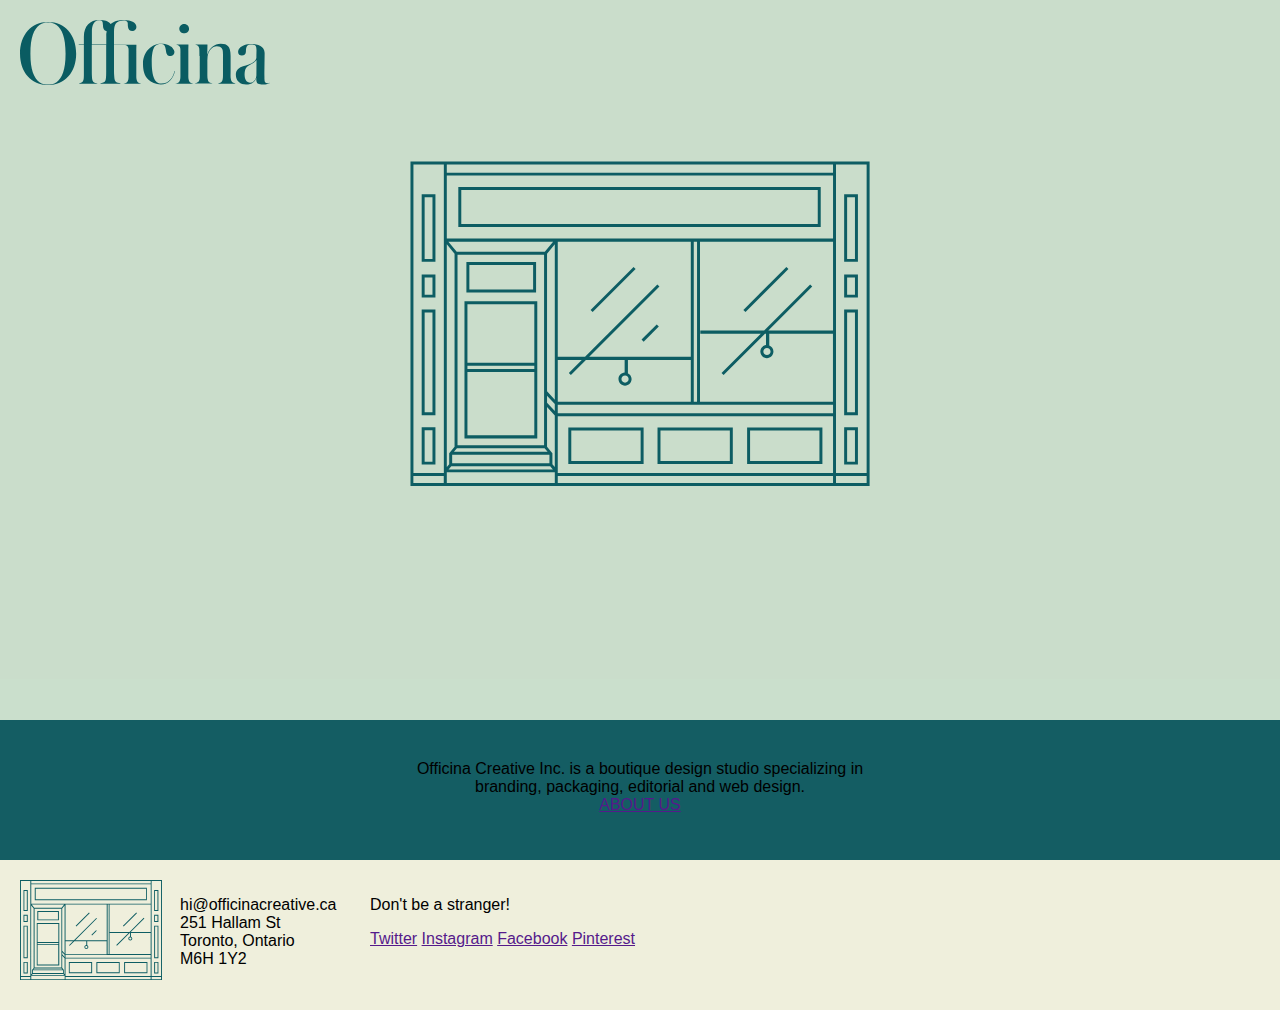
<file: officina/index.html>
<html>
   <head>
      <title>Officina Creative Inc</title>
      <link rel="stylesheet" type="text/css" href="normalize.css">
      <link rel="stylesheet" type="text/css" href="stylesheet.css">
      <meta name="viewport" content="initial-scale=1">
   </head>

   <body>
   		<header>
   			<div id="logo"></div>
   		</header>

		<section id="site-background"></section>

		<section id="intro">
			<p>Officina Creative Inc. is a boutique design studio specializing in branding, packaging, editorial and web design.<br/>
			<a href="">ABOUT US</a></p>
		</section>

		<footer>
			<div class="footer_storefront">
				<p>hi@officinacreative.ca<br/>
				251 Hallam St<br/>
				Toronto, Ontario<br/>
				M6H 1Y2</p>
			</div>
			<div class="footer_links">
				<p>Don't be a stranger!</p>
				<a href="">Twitter</a>
				<a href="">Instagram</a>
				<a href="">Facebook</a>
				<a href="">Pinterest</a>
			</div>
		</footer>
   </body>
</html>
</file>
<file: officina/stylesheet.css>
body {

}

p {

}

#logo {
	background-image: url('images/officinalogo.svg');
	width: 250px;
	height: 75px;
	background-repeat: no-repeat;
	position: fixed;
	top: 20px;
	left: 20px;
}

#site-background {
	width: 100%;
	height: 80%;
	background-color: #CADFCC;
	background-image: url('images/intro-bg.svg');
	background-repeat: no-repeat;
	background-attachment: fixed;
    background-position: center top; 
}

#intro {
	background-color: #145D63;
	height: 100px;
	width: 100%;
	display: inline-block;
	padding-top: 40px;
}

#intro p {
	max-width: 500px;
	margin: auto;
	text-align: center;
}

footer {
	background-color: #EFEFDC;
	min-height: 100px;
	padding: 20 0 30 20px;
}

.footer_storefront {
	background-image: url('images/storefront.svg');
	background-repeat: no-repeat;
	height: 100px;
	width: 320px;
	display: inline-block;
}

.footer_storefront p {
	padding-left: 160px;
	text-align: left;
}

.footer_links {
	display: inline-block;
	position: absolute;
	height: 100px;
	width: 320px;
	text-align: left;
	margin-left: 30px;
}

/*  MOBILE  */

@media (max-width: 800px) {
	#site-background {
		overflow: hidden;
		background-size: 1000px 700px;
	}
}
@media (max-width: 640px) {	
	footer {
		text-align: center;
	}	
	.footer_links {
		padding-left: 0px;
		margin-left: 0px;
		text-align: center;
		position: relative;
	}
}
</file>
